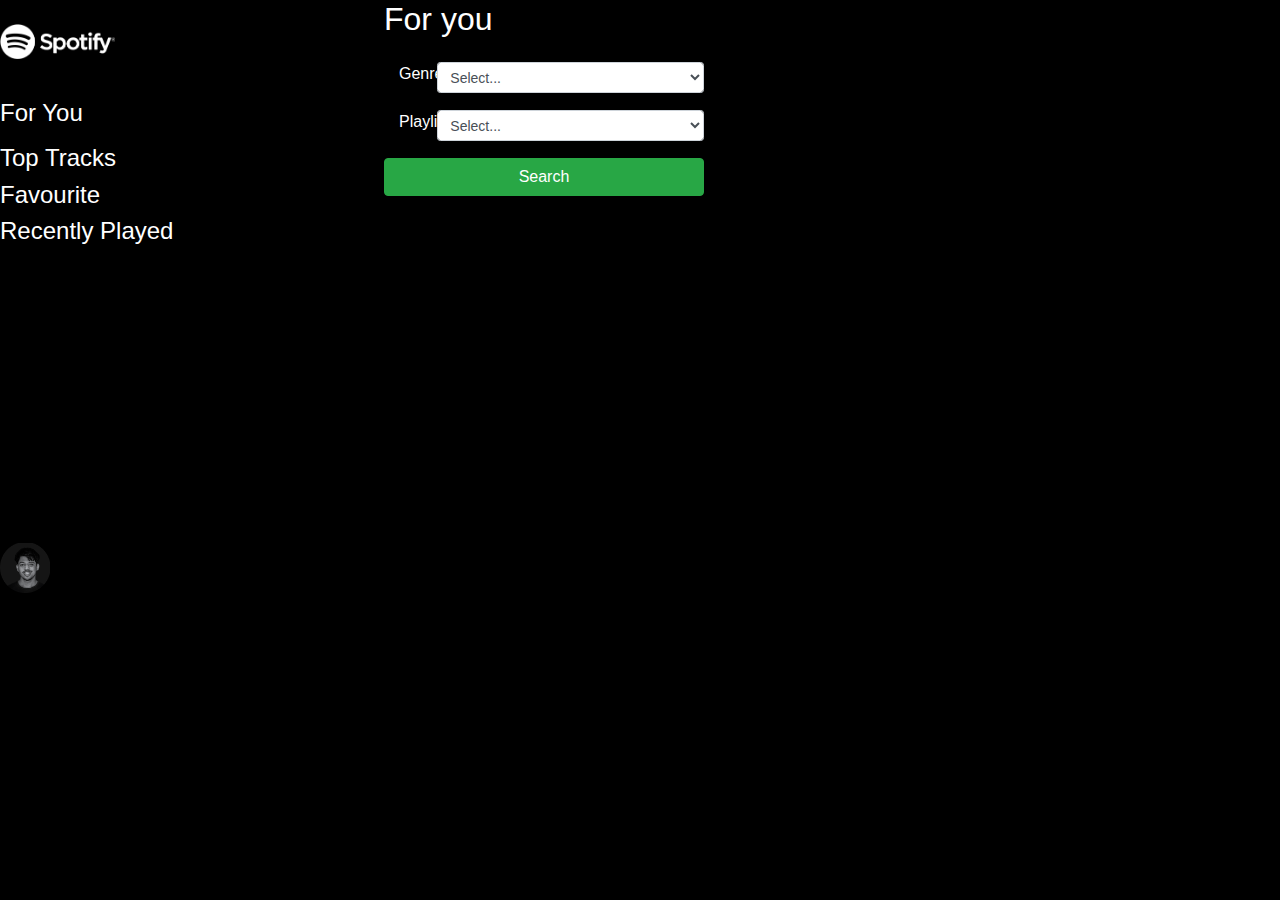
<file: index.html>
<html>
    <head>
        <meta charset="UTF-8">
        <meta name="viewport" content="width=device-width, initial-scale=1.0">
        <title>Spotify Clone Task</title>
        <link rel="stylesheet" href="https://maxcdn.bootstrapcdn.com/bootstrap/4.0.0/css/bootstrap.min.css" integrity="sha384-Gn5384xqQ1aoWXA+058RXPxPg6fy4IWvTNh0E263XmFcJlSAwiGgFAW/dAiS6JXm" crossorigin="anonymous">
        <link rel="stylesheet" type="text/css" href="style.css">
    </head>
    <body style="background-color: black;">


        



      <div id="div2">
        <br>
                <a href="index.html" target="_self"><img src="images/logo.png" width="30%" ></a>
            <font color="white">
                <br><br>
                <p><a href="foryou.html" target="_self"><h4>For You</h4></a></p>
                <h4>Top Tracks</h4>
                <h4>Favourite</h4>
                <h4>Recently Played</h4>
            </font>    
            
            <div id="box">
                <div class="floatbottom">
                    <div class="column">
                        <img src="images/user.png" class="circle" style="width:50">
                    </div>
                </div>
            </div>

            

        </div>




      <div id="div3">
        <font color="white">
            
            <h2>For you</h2>
          
          
            <form action="">
                <input type="hidden" id='hidden_token'>
                <div class="col-sm-6 form-group row mt-4 px-0">
                    <label for="Genre" class="form-label col-sm-2">Genre:    
                    </label>
                    <select name="" id="select_genre" class="form-control form-control-sm col-sm-10">
                        <option>Select...</option>                    
                    </select>
                </div>
                <div class="col-sm-6 form-group row px-0">
                    <label for="Genre" class="form-label col-sm-2">Playlists:</label>
                    <select name="" id="select_playlist" class="form-control form-control-sm col-sm-10">
                        <option>Select...</option>                    
                    </select>
                </div>                  
                <div class="col-sm-6 row form-group px-0">
                    <button type="submit" id="btn_submit" class="btn btn-success col-sm-12">Search</button>
                </div>          
            </form>        
            <div class="row">
                <div class="col-sm-6 px-0">
                    <div class="list-group song-list">
                        
                    </div>                                             
                </div>
                <div id="div1">
                    <font color="white">
                        </div>
                <div class="offset-md-1 col-sm-4" id="song-detail">                
                </div>
                    </font>
                
            </div>
        </font>
      </div>
<script src="https://code.jquery.com/jquery-3.2.1.slim.min.js" integrity="sha384-KJ3o2DKtIkvYIK3UENzmM7KCkRr/rE9/Qpg6aAZGJwFDMVNA/GpGFF93hXpG5KkN" crossorigin="anonymous"></script>
    <script src="https://cdnjs.cloudflare.com/ajax/libs/popper.js/1.12.9/umd/popper.min.js" integrity="sha384-ApNbgh9B+Y1QKtv3Rn7W3mgPxhU9K/ScQsAP7hUibX39j7fakFPskvXusvfa0b4Q" crossorigin="anonymous"></script>
    <script src="https://maxcdn.bootstrapcdn.com/bootstrap/4.0.0/js/bootstrap.min.js" integrity="sha384-JZR6Spejh4U02d8jOt6vLEHfe/JQGiRRSQQxSfFWpi1MquVdAyjUar5+76PVCmYl" crossorigin="anonymous"></script>
    <script src="app.js" type="text/javascript"></script>

      </body>
</html>
</file>
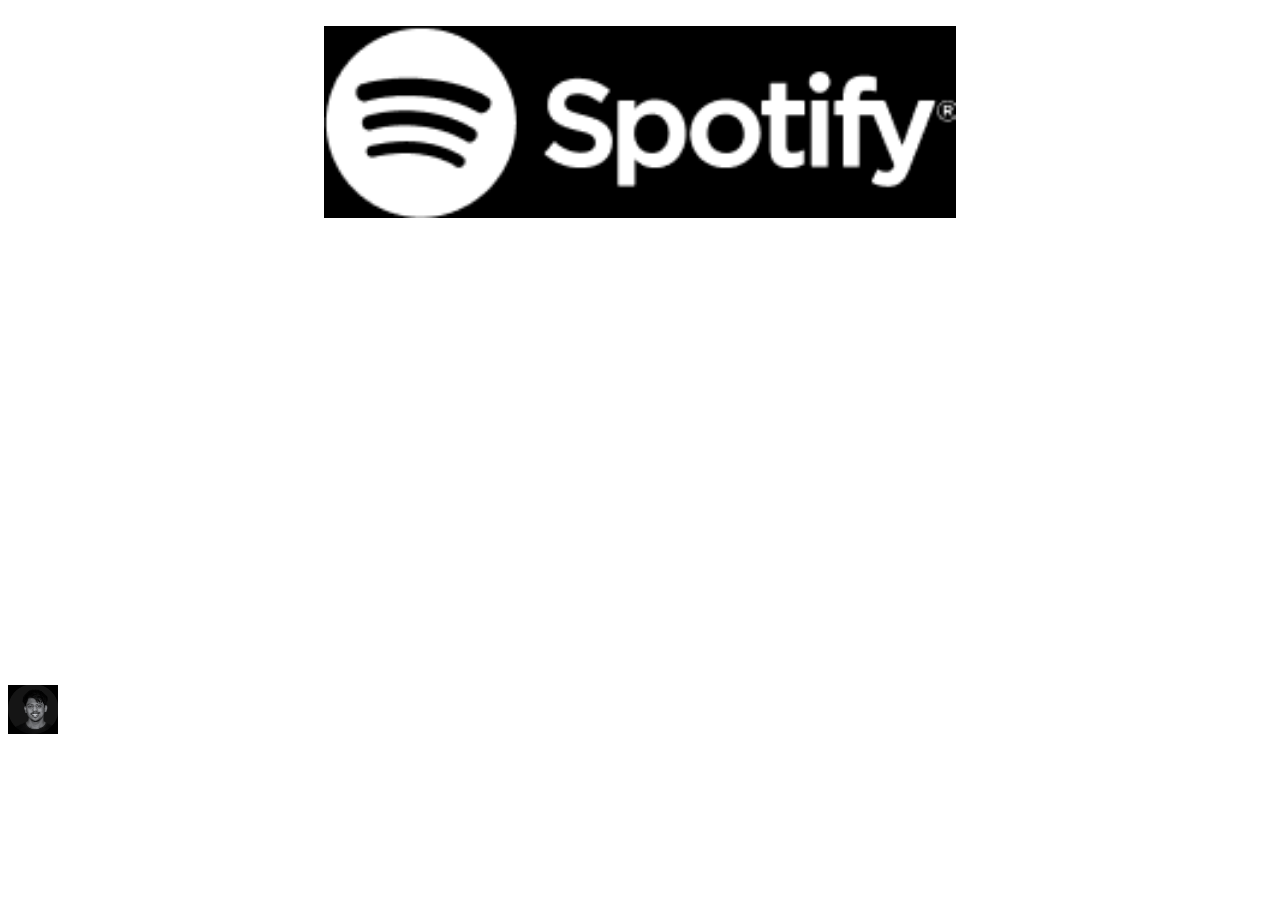
<file: foryou.html>
<html>
    <head>
        <meta charset="UTF-8">
        <meta name="viewport" content="width=device-width, initial-scale=1.0">
        
        <link rel="stylesheet" href="style.css">
        <title>Spotify Clone</title>
    </head>
    <body>
        <header>
            <div class="menu_side">

                <div class="song_side">
                    <br>
                    <div class="column">
                 <center><a href="index.html" target="_self"><img src="images/logo.png" width="50%" ></a>
               
        </center></div>
                    <div class="left">
                    <font color="white">
                    <br><br>
                    <a href="foryou.html" target="_self" ><h4>For You</h4></a>
                <h4>Top Tracks</h4>
                <h4>Favourite</h4>
                <h4>Recently Played</h4>
            </font>
            <br><br><br><br><br><br><br><br><br><br><br><br><br><br>               
       
            <div class="column">
                <img src="images/user.png" class="circle" style="width:50">
              </div>
          </div>
        </div>
   
            </div>
        
        </header>
        <script src="app.js"></script>
    </body>
</html>
</file>
<file: style.css>
@import url(https://fonts.googleapis.com/css?family=Open+Sans);

#div1 {
  width:20%;
  float:right;
}

#div2 {
  width:30%;
  float:left;
}

#div3 {
  width:50%;
  margin:0 auto;
}

a:link {
  color: white;
  background-color: transparent;
  text-decoration: none;
}
a:visited {
  color: white;
  background-color: transparent;
  text-decoration: none;
}
a:hover {
  color: white;
  background-color: transparent;

}
a:active {
  color: white;
  background-color: transparent;
}

@media screen and (max-width: 500px) {
    .column {
      width: 100%;
    }
  }

  .search {
    width: 100%;
    position: relative;
    display: flex;
  }
  
  .searchTerm {
    width: 100%;
    border: 3px solid #354142;
    border-right: none;
    padding: 5px;
    height: 20px;
    border-radius: 5px 0 0 5px;
    outline: none;
    color: #9DBFAF;
  }
  
  .searchTerm:focus{
    color: #384345;
  }
  
  .searchButton {
    width: 40px;
    height: 36px;
    border: 1px solid #4f5657;
    background: #414849;
    text-align: center;
    color: #fff;
    border-radius: 0 5px 5px 0;
    cursor: pointer;
    font-size: 20px;
  }
  
  /*Resize the wrap to see the search bar change!*/
  .wrap{
    width: 29%;
    position: absolute;
    top: 20%;
    left: 40%;
    transform: translate(-50%, -30%);
  }

  .floatbottom {

    height: 0%;
    position: absolute;
    bottom:1;
    width: 400px;
    
    }

    #box{ 

      height: auto;
      padding-top: 190px;
      padding-bottom: 100px;
      position: relative;
      
      }

      .offset-md-1 col-sm-4{
        height: 100%;
        width: 100%;
      }
</file>
